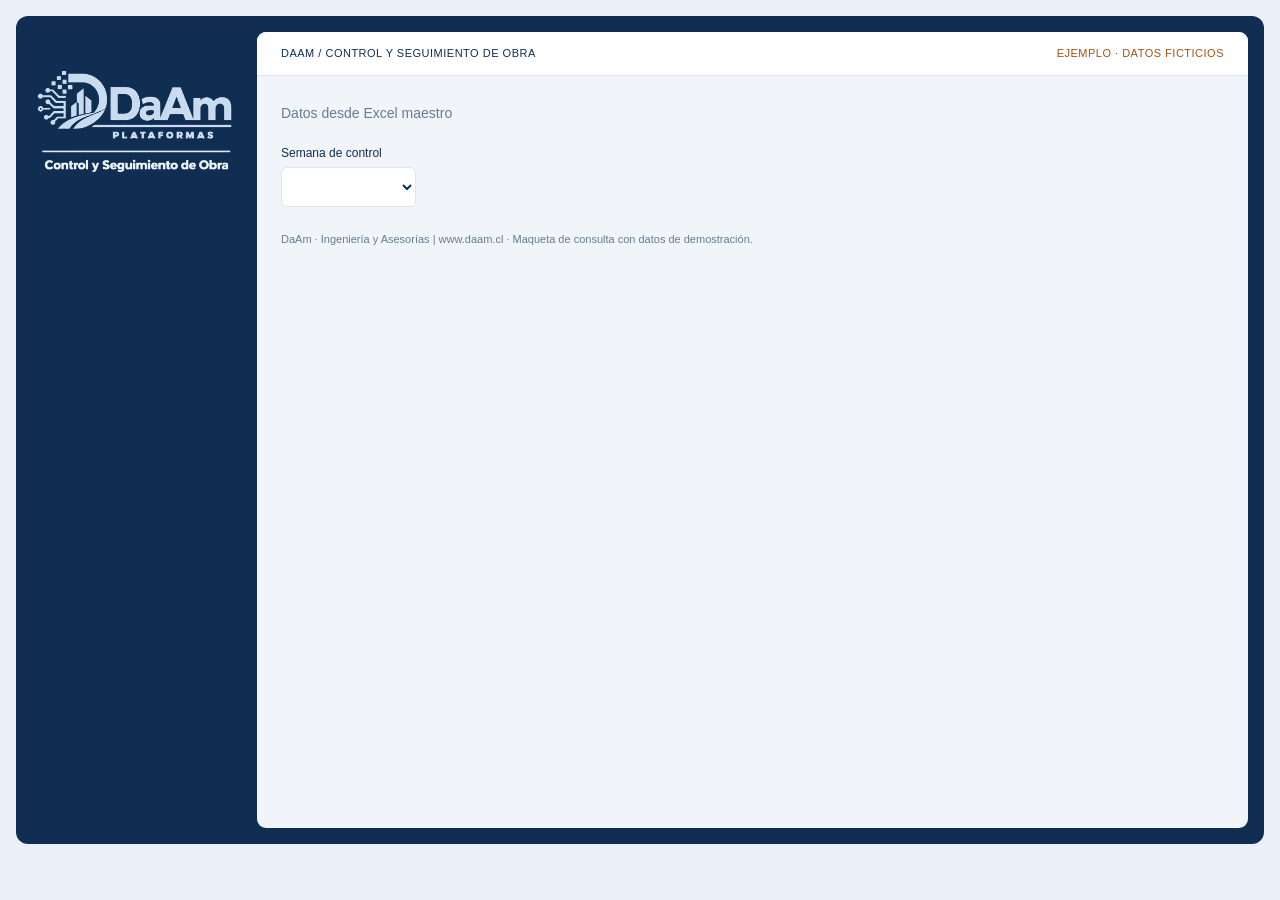
<file: 01_Maquetas_DaAm/01_Control_Seguimiento_Obra/interfaz/index.html>
<!doctype html><html lang="es"><head><meta charset="utf-8"><meta name="viewport" content="width=device-width,initial-scale=1"><title>DaAm · Control y Seguimiento de Obra</title><link rel="icon" href="favicon.svg"><style>
:root{--navy:#102e52;--blue:#365d85;--orange:#f47b20;--bg:#f1f5fa;--muted:#667b92;--line:#dce5ef;--red:#b7363a;--green:#23715b}*{box-sizing:border-box}body{margin:0;padding:16px;background:#eaf0f7;color:var(--navy);font:14px/1.5 Arial,sans-serif}button,input,select{font:inherit}button,select{cursor:pointer}button:focus-visible,input:focus-visible,select:focus-visible{outline:3px solid #f4a45f;outline-offset:2px}.app{display:grid;grid-template-columns:225px minmax(0,1fr);padding:16px;background:var(--navy);border-radius:12px;min-height:92vh}aside{padding-right:16px;color:white}.logo{display:block;width:100%;margin:10px 0 22px}.brand-label{font-size:11px;color:#bacce0;margin:0 0 20px}nav{display:grid;gap:8px}nav button{border:0;background:#2b5078;color:#ffffff;text-align:center;border-radius:6px;padding:12px;min-height:44px}nav button.active{background:#436f9b;color:white}nav button:hover{background:#3b658f}nav button.active:hover{background:#4c7ba9}main{background:var(--bg);border-radius:9px;overflow:hidden;min-width:0}header{background:white;border-bottom:1px solid var(--line);padding:13px 24px;display:flex;justify-content:space-between;gap:12px;flex-wrap:wrap;font-size:11px;letter-spacing:.5px}.demo{color:#a45211}.body{padding:24px}h1{font-size:25px;margin:0}h2{font-size:16px;margin:0 0 15px}p{margin:0 0 12px}.subtitle,.muted{color:var(--muted)}.subtitle{margin:3px 0 20px}.toolbar{display:flex;gap:12px;align-items:end;flex-wrap:wrap;margin:16px 0}.toolbar label{display:grid;gap:5px;font-size:12px;min-width:135px}.toolbar input,.toolbar select{border:1px solid var(--line);border-radius:6px;background:white;color:var(--navy);padding:8px;min-height:40px}.toolbar select[multiple]{height:82px;min-width:160px}.btn{border:1px solid var(--line);background:white;color:var(--navy);border-radius:6px;padding:9px 14px;min-height:40px}.btn.primary{background:var(--navy);color:white}.panel{padding:20px;background:white;border:1px solid var(--line);border-radius:8px;margin-bottom:18px;min-width:0}.info{display:grid;grid-template-columns:repeat(4,minmax(0,1fr));gap:17px 24px}.info small{display:block;color:var(--muted);font-size:11px;text-transform:uppercase}.info strong{font-size:14px}.cards{display:grid;grid-template-columns:repeat(3,minmax(0,1fr));gap:16px;margin-bottom:18px}.card{padding:20px;background:white;border:1px solid var(--line);border-radius:8px;min-width:0}.card .label{font-size:11px;letter-spacing:.5px;text-transform:uppercase;color:var(--muted);font-weight:bold}.value{font-size:28px;font-weight:bold;line-height:1.3;margin:9px 0}.pair{display:flex;gap:25px;flex-wrap:wrap;margin-top:10px}.pair strong{font-size:23px;display:block}.pair small{font-size:11px;color:var(--muted)}.hint{font-size:12px;color:var(--muted);margin-top:7px}.danger{color:var(--red)}.good{color:var(--green)}.badge{display:inline-block;font-size:11px;border-radius:4px;padding:3px 7px;background:#eaf0f6;color:var(--blue)}.badge.danger{background:#fff0ef;color:var(--red)}.badge.good{background:#eaf6ef;color:var(--green)}.section-label{font-size:11px;text-transform:uppercase;color:var(--muted);letter-spacing:1px;margin:20px 0 8px}.tablewrap{overflow:auto;max-width:100%}table{width:100%;border-collapse:collapse;font-size:12px}th,td{border-bottom:1px solid var(--line);padding:11px 9px;text-align:right;white-space:nowrap}th{color:var(--muted);background:#f4f7fb;font-size:11px;position:sticky;top:0;z-index:2}td:first-child,th:first-child,td:nth-child(2),th:nth-child(2){text-align:left}tfoot{font-weight:bold;background:#edf3f9}tfoot td{border-top:2px solid #b8cadc}.note{font-size:12px;color:var(--muted);margin-top:12px}.chart{width:100%;height:auto;display:block;min-width:600px}.legend{display:flex;gap:20px;flex-wrap:wrap;font-size:12px;margin-bottom:12px}.legend i{display:inline-block;width:22px;border-top:3px solid;vertical-align:middle;margin-right:7px}.legend .forecast{border-top-style:dashed}.ganttwrap{max-height:680px;overflow:auto;border:1px solid var(--line);border-radius:6px}.gantt{width:max-content;min-width:100%}.gantt td{height:42px;padding:6px 8px}.gantt .task{text-align:left;min-width:230px}.gantt .calendar{padding:0;position:relative;min-width:1152px;width:1152px}.week-head{display:flex}.week-head span{width:48px;flex-shrink:0;text-align:center;font-size:10px;border-left:1px solid var(--line);padding:4px 0}.track{position:relative;width:1152px;height:35px;background:repeating-linear-gradient(to right,transparent 0,transparent 47px,#edf1f6 47px,#edf1f6 48px)}.baseline{position:absolute;height:4px;top:27px;background:#a6b6c7;border-radius:2px}.taskbar{position:absolute;height:13px;top:8px;background:#7193b6;border-radius:3px;overflow:hidden}.taskbar.late{background:#f1c2c1;outline:1px solid #bf4345}.taskbar.replan{background:#e2c9ef;outline:1px solid #88619e}.fill{height:100%;background:#234f7b}.cutline{position:absolute;top:0;bottom:0;width:2px;background:var(--orange);z-index:1}.family td{text-align:left;background:#eaf0f7;font-weight:bold}.family button{border:0;background:transparent;color:var(--navy);font-weight:bold;cursor:pointer;width:100%;text-align:left}.empty{text-align:center;padding:30px;color:var(--muted)}footer{font-size:11px;color:var(--muted);margin-top:24px}.kpis{grid-template-columns:repeat(3,minmax(0,1fr))}@media(max-width:1050px){.app{grid-template-columns:180px minmax(0,1fr)}.body{padding:18px}.info{grid-template-columns:repeat(2,minmax(0,1fr))}.cards{gap:10px}.card{padding:14px}.value{font-size:23px}.pair strong{font-size:19px}}@media(max-width:700px){body{padding:6px}.app{display:block;padding:8px}aside{padding:0}.logo{width:210px;margin:0 auto 8px}.brand-label{display:none}nav{display:flex;overflow:auto;gap:3px;margin-bottom:10px}nav button{white-space:nowrap;font-size:12px;padding:9px}.body{padding:13px}header{padding:10px 13px}h1{font-size:22px}.cards,.kpis{grid-template-columns:1fr}.info{gap:12px}.panel{padding:14px}.toolbar label{flex:1}.card{padding:16px}.value{font-size:26px}.pair{justify-content:space-between}}
</style></head><body><div class="app"><aside><img class="logo" src="logo-control-obra.png" alt="DaAm Plataformas · Control y Seguimiento de Obra"><nav aria-label="Hojas de la plataforma"></nav></aside><main><header><span>DAAM / CONTROL Y SEGUIMIENTO DE OBRA</span><span class="demo">EJEMPLO · DATOS FICTICIOS</span></header><div class="body"><h1 id="title"></h1><p class="subtitle">Datos desde Excel maestro</p><div class="toolbar" id="cutbar"><label>Semana de control<select id="cut"></select></label><span class="muted" id="cutdate"></span></div><div id="content"></div><footer>DaAm · Ingeniería y Asesorías | www.daam.cl · Maqueta de consulta con datos de demostración.</footer></div></main></div><script src="app.js"></script><script>
(()=>{function send(type,extra){window.parent.postMessage(Object.assign({isStreamlitMessage:true,type},extra||{}),'*')}function resize(){send('streamlit:setFrameHeight',{height:Math.ceil(document.documentElement.getBoundingClientRect().height)})}window.addEventListener('message',e=>{if(e.source===window.parent&&e.data&&e.data.type==='streamlit:render')resize()});send('streamlit:componentReady',{apiVersion:1});new ResizeObserver(resize).observe(document.body);window.addEventListener('load',resize)})();
</script></body></html>
</file>
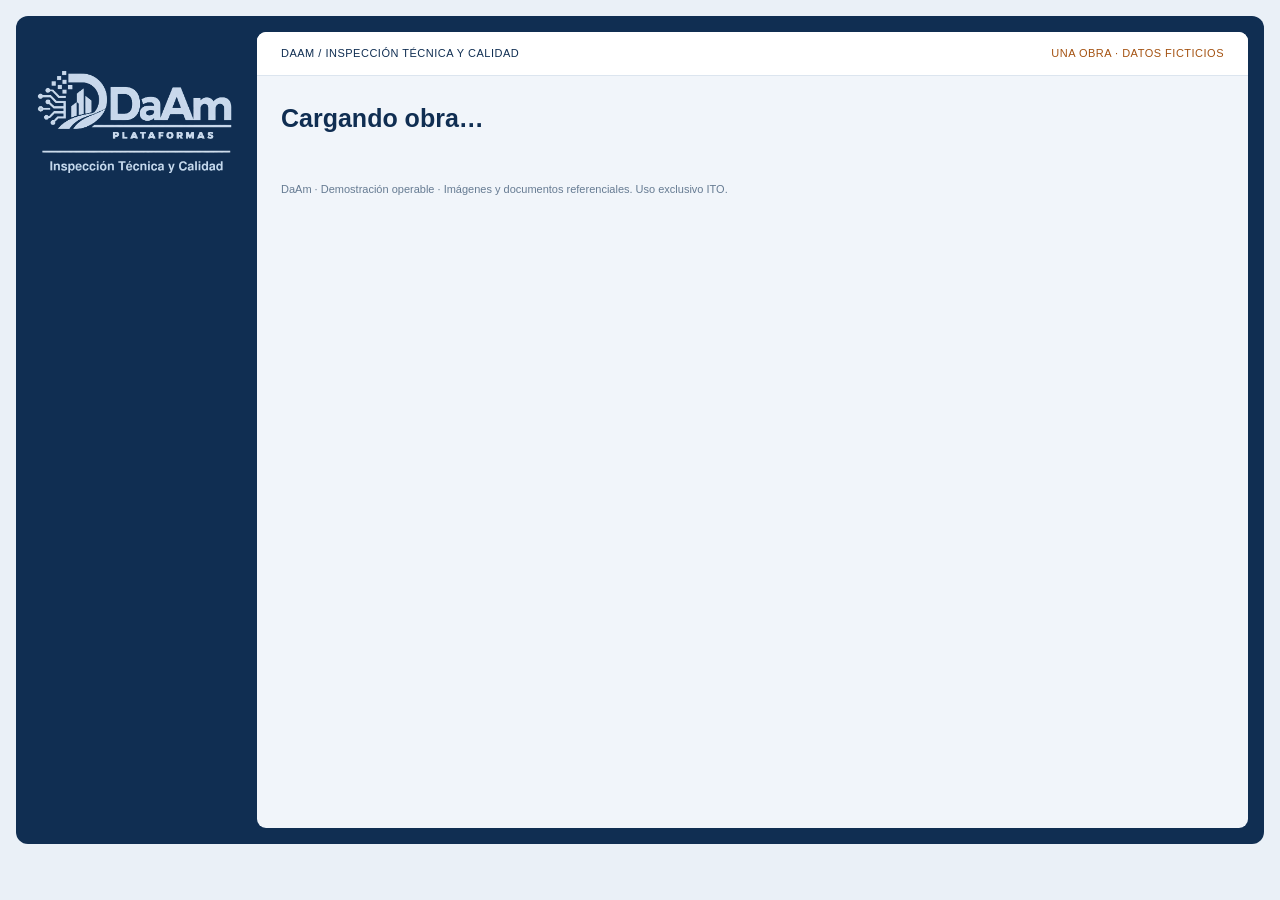
<file: 01_Maquetas_DaAm/02_Inspeccion_Tecnica_y_Calidad/interfaz/index.html>
<!doctype html><html lang="es"><head><meta charset="utf-8"><meta name="viewport" content="width=device-width,initial-scale=1"><title>DaAm · Inspección Técnica y Calidad</title><link rel="stylesheet" href="base.css"><link rel="stylesheet" href="calidad.css"></head><body><div class="app"><aside><div class="brand-lockup"><img class="brand-complete" src="logo-inspeccion-calidad.svg?v=9" alt="DaAm Plataformas · Inspección Técnica y Calidad"></div><nav aria-label="Pestañas de la plataforma"></nav></aside><main><header><span>DAAM / INSPECCIÓN TÉCNICA Y CALIDAD</span><span class="demo">UNA OBRA · DATOS FICTICIOS</span></header><div class="body"><h1 id="title">Cargando obra…</h1><p class="subtitle" id="project"></p><div id="message" role="status"></div><div class="toolbar" id="filters"></div><div id="content"></div><footer>DaAm · Demostración operable · Imágenes y documentos referenciales. Uso exclusivo ITO.</footer></div></main></div><dialog id="viewer"><button class="btn" id="close-viewer">Cerrar ×</button><h2 id="viewer-title"></h2><img id="viewer-image" alt=""><iframe id="viewer-pdf" title="Vista del documento PDF" hidden></iframe><p id="viewer-note" class="note"></p></dialog><script src="app.js?v=9"></script></body></html>
</file>
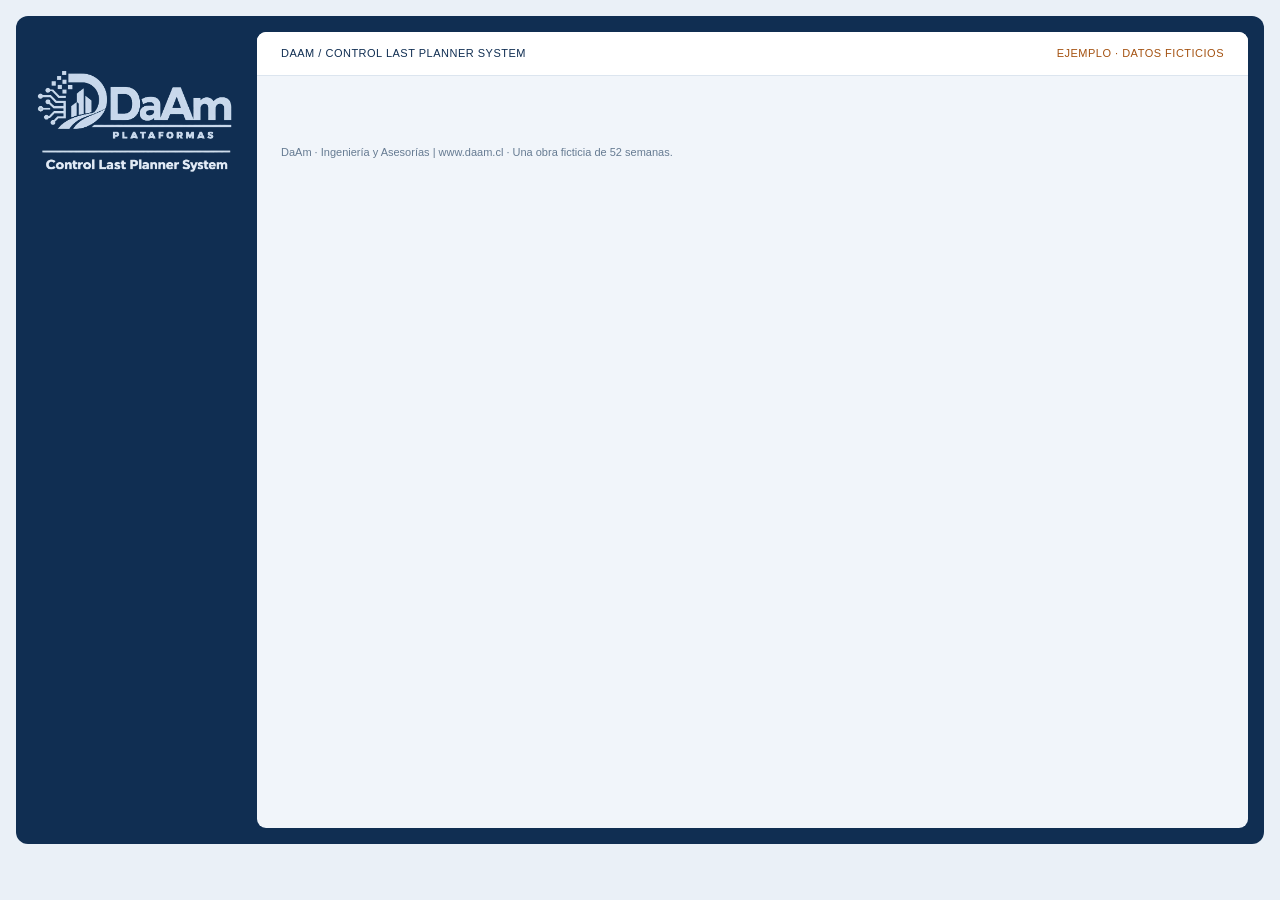
<file: 01_Maquetas_DaAm/04_Last_Planner_System/interfaz/index.html>
<!doctype html><html lang="es"><head><meta charset="utf-8"><meta name="viewport" content="width=device-width,initial-scale=1"><title>DaAm · Control Last Planner System</title><style>
:root{--navy:#102e52;--blue:#365d85;--orange:#f47b20;--bg:#f1f5fa;--muted:#667b92;--line:#dce5ef;--red:#b7363a;--green:#23715b}*{box-sizing:border-box}body{margin:0;padding:16px;background:#eaf0f7;color:var(--navy);font:14px/1.5 Arial,sans-serif}button,input,select{font:inherit}button,select{cursor:pointer}button:focus-visible,input:focus-visible,select:focus-visible{outline:3px solid #f4a45f;outline-offset:2px}.app{display:grid;grid-template-columns:225px minmax(0,1fr);padding:16px;background:var(--navy);border-radius:12px;min-height:92vh}aside{padding-right:16px;color:white}.logo{display:block;width:100%;margin:10px 0 22px}.brand-label{font-size:11px;color:#bacce0;margin:0 0 20px}nav{display:grid;gap:8px}nav button{border:0;background:#2b5078;color:#ffffff;text-align:center;border-radius:6px;padding:12px;min-height:44px}nav button.active{background:#436f9b;color:white}nav button:hover{background:#3b658f}nav button.active:hover{background:#4c7ba9}main{background:var(--bg);border-radius:9px;overflow:hidden;min-width:0}header{background:white;border-bottom:1px solid var(--line);padding:13px 24px;display:flex;justify-content:space-between;gap:12px;flex-wrap:wrap;font-size:11px;letter-spacing:.5px}.demo{color:#a45211}.body{padding:24px}h1{font-size:25px;margin:0}h2{font-size:16px;margin:0 0 15px}p{margin:0 0 12px}.subtitle,.muted{color:var(--muted)}.subtitle{margin:3px 0 20px}.toolbar{display:flex;gap:12px;align-items:end;flex-wrap:wrap;margin:16px 0}.toolbar label{display:grid;gap:5px;font-size:12px;min-width:135px}.toolbar input,.toolbar select{border:1px solid var(--line);border-radius:6px;background:white;color:var(--navy);padding:8px;min-height:40px}.toolbar select[multiple]{height:82px;min-width:160px}.btn{border:1px solid var(--line);background:white;color:var(--navy);border-radius:6px;padding:9px 14px;min-height:40px}.btn.primary{background:var(--navy);color:white}.panel{padding:20px;background:white;border:1px solid var(--line);border-radius:8px;margin-bottom:18px;min-width:0}.info{display:grid;grid-template-columns:repeat(4,minmax(0,1fr));gap:17px 24px}.info small{display:block;color:var(--muted);font-size:11px;text-transform:uppercase}.info strong{font-size:14px}.cards{display:grid;grid-template-columns:repeat(3,minmax(0,1fr));gap:16px;margin-bottom:18px}.card{padding:20px;background:white;border:1px solid var(--line);border-radius:8px;min-width:0}.card .label{font-size:11px;letter-spacing:.5px;text-transform:uppercase;color:var(--muted);font-weight:bold}.value{font-size:28px;font-weight:bold;line-height:1.3;margin:9px 0}.pair{display:flex;gap:25px;flex-wrap:wrap;margin-top:10px}.pair strong{font-size:23px;display:block}.pair small{font-size:11px;color:var(--muted)}.hint{font-size:12px;color:var(--muted);margin-top:7px}.danger{color:var(--red)}.good{color:var(--green)}.badge{display:inline-block;font-size:11px;border-radius:4px;padding:3px 7px;background:#eaf0f6;color:var(--blue)}.badge.danger{background:#fff0ef;color:var(--red)}.badge.good{background:#eaf6ef;color:var(--green)}.section-label{font-size:11px;text-transform:uppercase;color:var(--muted);letter-spacing:1px;margin:20px 0 8px}.tablewrap{overflow:auto;max-width:100%}table{width:100%;border-collapse:collapse;font-size:12px}th,td{border-bottom:1px solid var(--line);padding:11px 9px;text-align:right;white-space:nowrap}th{color:var(--muted);background:#f4f7fb;font-size:11px;position:sticky;top:0;z-index:2}td:first-child,th:first-child,td:nth-child(2),th:nth-child(2){text-align:left}tfoot{font-weight:bold;background:#edf3f9}tfoot td{border-top:2px solid #b8cadc}.note{font-size:12px;color:var(--muted);margin-top:12px}.chart{width:100%;height:auto;display:block;min-width:600px}.legend{display:flex;gap:20px;flex-wrap:wrap;font-size:12px;margin-bottom:12px}.legend i{display:inline-block;width:22px;border-top:3px solid;vertical-align:middle;margin-right:7px}.legend .forecast{border-top-style:dashed}.ganttwrap{max-height:680px;overflow:auto;border:1px solid var(--line);border-radius:6px}.gantt{width:max-content;min-width:100%}.gantt td{height:42px;padding:6px 8px}.gantt .task{text-align:left;min-width:230px}.gantt .calendar{padding:0;position:relative;min-width:1152px;width:1152px}.week-head{display:flex}.week-head span{width:48px;flex-shrink:0;text-align:center;font-size:10px;border-left:1px solid var(--line);padding:4px 0}.track{position:relative;width:1152px;height:35px;background:repeating-linear-gradient(to right,transparent 0,transparent 47px,#edf1f6 47px,#edf1f6 48px)}.baseline{position:absolute;height:4px;top:27px;background:#a6b6c7;border-radius:2px}.taskbar{position:absolute;height:13px;top:8px;background:#7193b6;border-radius:3px;overflow:hidden}.taskbar.late{background:#f1c2c1;outline:1px solid #bf4345}.taskbar.replan{background:#e2c9ef;outline:1px solid #88619e}.fill{height:100%;background:#234f7b}.cutline{position:absolute;top:0;bottom:0;width:2px;background:var(--orange);z-index:1}.family td{text-align:left;background:#eaf0f7;font-weight:bold}.family button{border:0;background:transparent;color:var(--navy);font-weight:bold;cursor:pointer;width:100%;text-align:left}.empty{text-align:center;padding:30px;color:var(--muted)}footer{font-size:11px;color:var(--muted);margin-top:24px}.kpis{grid-template-columns:repeat(3,minmax(0,1fr))}@media(max-width:1050px){.app{grid-template-columns:180px minmax(0,1fr)}.body{padding:18px}.info{grid-template-columns:repeat(2,minmax(0,1fr))}.cards{gap:10px}.card{padding:14px}.value{font-size:23px}.pair strong{font-size:19px}}@media(max-width:700px){body{padding:6px}.app{display:block;padding:8px}aside{padding:0}.logo{width:210px;margin:0 auto 8px}.brand-label{display:none}nav{display:flex;overflow:auto;gap:3px;margin-bottom:10px}nav button{white-space:nowrap;font-size:12px;padding:9px}.body{padding:13px}header{padding:10px 13px}h1{font-size:22px}.cards,.kpis{grid-template-columns:1fr}.info{gap:12px}.panel{padding:14px}.toolbar label{flex:1}.card{padding:16px}.value{font-size:26px}.pair{justify-content:space-between}}
.card label{display:block;font-size:11px;letter-spacing:.5px;text-transform:uppercase;color:var(--muted);font-weight:bold;margin-bottom:10px}.card p{font-size:12px;margin-top:8px}.bad{color:var(--red)}.banner{background:white;border:1px solid var(--line);padding:16px 20px;border-radius:8px;margin-bottom:18px;display:flex;gap:25px;flex-wrap:wrap}.scroll{overflow:auto;max-width:100%}.scroll svg{min-width:550px;width:100%}.panel img{max-width:100%}.panel .bar{height:12px;background:var(--blue);display:block;border-radius:3px}.gantt{width:100%;min-width:1050px}.gantt td{height:auto}.cards{grid-template-columns:repeat(3,minmax(0,1fr))}.bars{display:flex;align-items:flex-end;gap:20px;overflow:auto;padding-top:20px}.barcol{min-width:120px;flex:1;text-align:center;font-size:12px}.pillar{background:var(--blue);width:45px;margin:10px auto}.downloads{display:flex;gap:10px;flex-wrap:wrap;margin:12px 0 20px}.downloads a{text-decoration:none;font-size:12px}.toolbar{margin-bottom:20px}.app table th,.app table td{text-align:left}.app table td{vertical-align:top}#body .panel>h2{margin-bottom:14px}.horizon{font-size:12px;color:var(--muted);margin:0 0 18px}@media(max-width:700px){.cards{grid-template-columns:1fr}}</style></head><body><div class="app"><aside><img class="logo" src="logo-last-planner.png" alt="DaAm Plataformas · Control Last Planner System"><nav aria-label="Hojas Last Planner"></nav></aside><main><header><span>DAAM / CONTROL LAST PLANNER SYSTEM</span><span class="demo">EJEMPLO · DATOS FICTICIOS</span></header><div class="body"><h1 id="title"></h1><p class="subtitle" id="project"></p><p class="horizon" id="horizon"></p><div class="toolbar" id="filters"></div><div id="body"></div><footer>DaAm · Ingeniería y Asesorías | www.daam.cl · Una obra ficticia de 52 semanas.</footer></div></main></div><script src="app.js"></script></body></html>
</file>
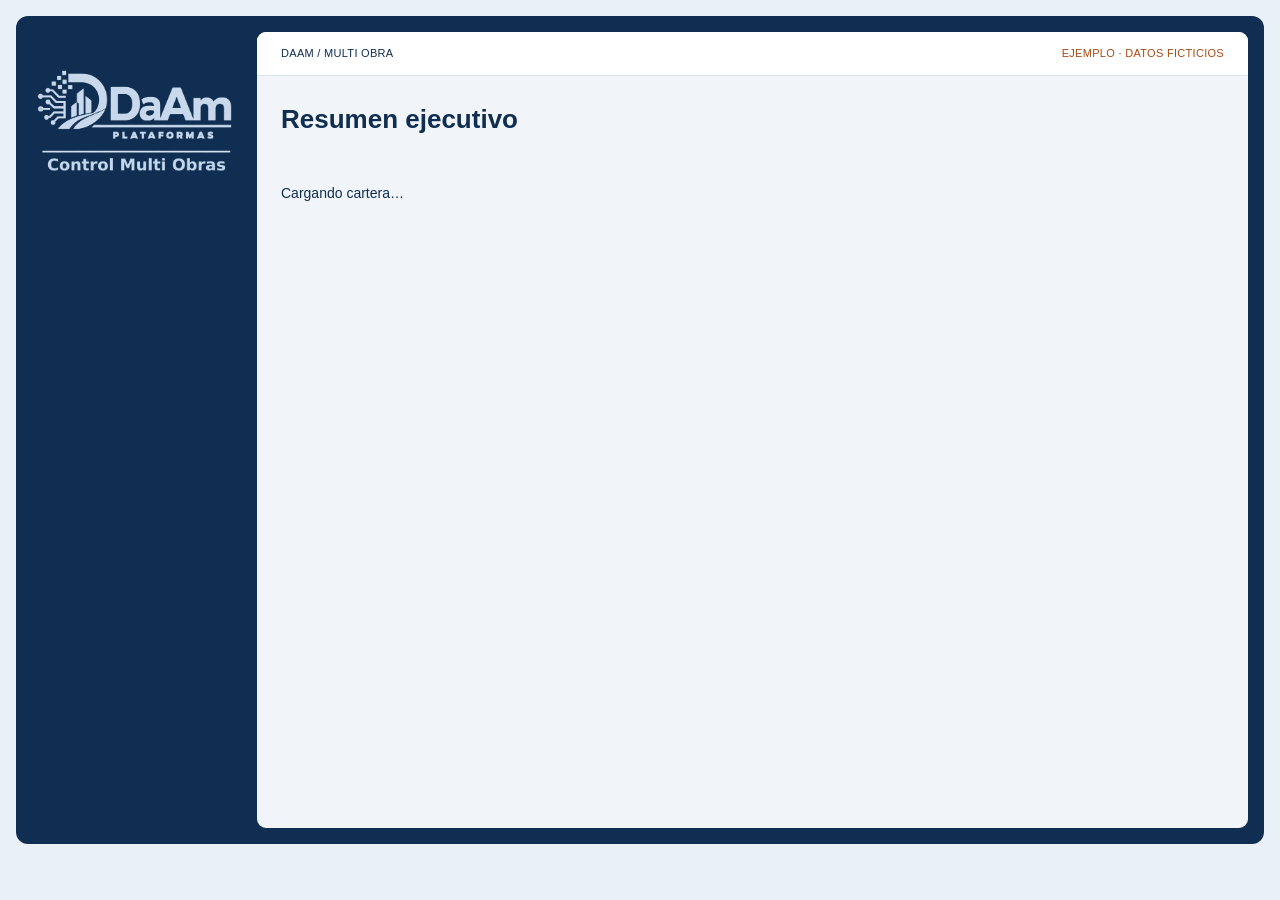
<file: 01_Maquetas_DaAm/05_DaAm_Multi_Obra/interfaz/index.html>
<!doctype html><html lang="es"><head><meta charset="utf-8"><meta name="viewport" content="width=device-width,initial-scale=1"><title>DaAm · Multi Obra</title><link rel="stylesheet" href="base.css"><link rel="stylesheet" href="multi.css"></head><body><div class="app"><aside><div class="logo"><img width="600" height="391" alt="DaAm Plataformas · Control Multi Obras" src="[data-uri]"></div><nav aria-label="Navegación principal"></nav></aside><main><header><span>DAAM / MULTI OBRA</span><span class="demo">EJEMPLO · DATOS FICTICIOS</span></header><div class="body"><h1 id="title">Resumen ejecutivo</h1><p id="project"></p><p id="cut" class="note"></p><div id="filters" class="filters"></div><div id="content"><p>Cargando cartera…</p></div></div></main></div><dialog id="image-dialog"><button class="btn" id="close-image">Cerrar</button><p id="image-caption"></p><img id="large-image" alt=""></dialog><script src="core.js"></script><script src="app.js"></script></body></html>
</file>
<file: 01_Maquetas_DaAm/02_Inspeccion_Tecnica_y_Calidad/interfaz/base.css>
:root{--navy:#102e52;--blue:#365d85;--orange:#f47b20;--bg:#f1f5fa;--muted:#667b92;--line:#dce5ef;--red:#b7363a;--green:#23715b}*{box-sizing:border-box}body{margin:0;padding:16px;background:#eaf0f7;color:var(--navy);font:14px/1.5 Arial,sans-serif}button,input,select{font:inherit}button,select{cursor:pointer}button:focus-visible,input:focus-visible,select:focus-visible{outline:3px solid #f4a45f;outline-offset:2px}.app{display:grid;grid-template-columns:225px minmax(0,1fr);padding:16px;background:var(--navy);border-radius:12px;min-height:92vh}aside{padding-right:16px;color:white}.logo{display:block;width:100%;margin:10px 0 22px}.brand-label{font-size:11px;color:#bacce0;margin:0 0 20px}nav{display:grid;gap:8px}nav button{border:0;background:#2b5078;color:#ffffff;text-align:center;border-radius:6px;padding:12px;min-height:44px}nav button.active{background:#436f9b;color:white}nav button:hover{background:#3b658f}nav button.active:hover{background:#4c7ba9}main{background:var(--bg);border-radius:9px;overflow:hidden;min-width:0}header{background:white;border-bottom:1px solid var(--line);padding:13px 24px;display:flex;justify-content:space-between;gap:12px;flex-wrap:wrap;font-size:11px;letter-spacing:.5px}.demo{color:#a45211}.body{padding:24px}h1{font-size:25px;margin:0}h2{font-size:16px;margin:0 0 15px}p{margin:0 0 12px}.subtitle,.muted{color:var(--muted)}.subtitle{margin:3px 0 20px}.toolbar{display:flex;gap:12px;align-items:end;flex-wrap:wrap;margin:16px 0}.toolbar label{display:grid;gap:5px;font-size:12px;min-width:135px}.toolbar input,.toolbar select{border:1px solid var(--line);border-radius:6px;background:white;color:var(--navy);padding:8px;min-height:40px}.toolbar select[multiple]{height:82px;min-width:160px}.btn{border:1px solid var(--line);background:white;color:var(--navy);border-radius:6px;padding:9px 14px;min-height:40px}.btn.primary{background:var(--navy);color:white}.panel{padding:20px;background:white;border:1px solid var(--line);border-radius:8px;margin-bottom:18px;min-width:0}.info{display:grid;grid-template-columns:repeat(4,minmax(0,1fr));gap:17px 24px}.info small{display:block;color:var(--muted);font-size:11px;text-transform:uppercase}.info strong{font-size:14px}.cards{display:grid;grid-template-columns:repeat(3,minmax(0,1fr));gap:16px;margin-bottom:18px}.card{padding:20px;background:white;border:1px solid var(--line);border-radius:8px;min-width:0}.card .label{font-size:11px;letter-spacing:.5px;text-transform:uppercase;color:var(--muted);font-weight:bold}.value{font-size:28px;font-weight:bold;line-height:1.3;margin:9px 0}.pair{display:flex;gap:25px;flex-wrap:wrap;margin-top:10px}.pair strong{font-size:23px;display:block}.pair small{font-size:11px;color:var(--muted)}.hint{font-size:12px;color:var(--muted);margin-top:7px}.danger{color:var(--red)}.good{color:var(--green)}.badge{display:inline-block;font-size:11px;border-radius:4px;padding:3px 7px;background:#eaf0f6;color:var(--blue)}.badge.danger{background:#fff0ef;color:var(--red)}.badge.good{background:#eaf6ef;color:var(--green)}.section-label{font-size:11px;text-transform:uppercase;color:var(--muted);letter-spacing:1px;margin:20px 0 8px}.tablewrap{overflow:auto;max-width:100%}table{width:100%;border-collapse:collapse;font-size:12px}th,td{border-bottom:1px solid var(--line);padding:11px 9px;text-align:right;white-space:nowrap}th{color:var(--muted);background:#f4f7fb;font-size:11px;position:sticky;top:0;z-index:2}td:first-child,th:first-child,td:nth-child(2),th:nth-child(2){text-align:left}tfoot{font-weight:bold;background:#edf3f9}tfoot td{border-top:2px solid #b8cadc}.note{font-size:12px;color:var(--muted);margin-top:12px}.chart{width:100%;height:auto;display:block;min-width:600px}.legend{display:flex;gap:20px;flex-wrap:wrap;font-size:12px;margin-bottom:12px}.legend i{display:inline-block;width:22px;border-top:3px solid;vertical-align:middle;margin-right:7px}.legend .forecast{border-top-style:dashed}.ganttwrap{max-height:680px;overflow:auto;border:1px solid var(--line);border-radius:6px}.gantt{width:max-content;min-width:100%}.gantt td{height:42px;padding:6px 8px}.gantt .task{text-align:left;min-width:230px}.gantt .calendar{padding:0;position:relative;min-width:1152px;width:1152px}.week-head{display:flex}.week-head span{width:48px;flex-shrink:0;text-align:center;font-size:10px;border-left:1px solid var(--line);padding:4px 0}.track{position:relative;width:1152px;height:35px;background:repeating-linear-gradient(to right,transparent 0,transparent 47px,#edf1f6 47px,#edf1f6 48px)}.baseline{position:absolute;height:4px;top:27px;background:#a6b6c7;border-radius:2px}.taskbar{position:absolute;height:13px;top:8px;background:#7193b6;border-radius:3px;overflow:hidden}.taskbar.late{background:#f1c2c1;outline:1px solid #bf4345}.taskbar.replan{background:#e2c9ef;outline:1px solid #88619e}.fill{height:100%;background:#234f7b}.cutline{position:absolute;top:0;bottom:0;width:2px;background:var(--orange);z-index:1}.family td{text-align:left;background:#eaf0f7;font-weight:bold}.family button{border:0;background:transparent;color:var(--navy);font-weight:bold;cursor:pointer;width:100%;text-align:left}.empty{text-align:center;padding:30px;color:var(--muted)}footer{font-size:11px;color:var(--muted);margin-top:24px}.kpis{grid-template-columns:repeat(3,minmax(0,1fr))}@media(max-width:1050px){.app{grid-template-columns:180px minmax(0,1fr)}.body{padding:18px}.info{grid-template-columns:repeat(2,minmax(0,1fr))}.cards{gap:10px}.card{padding:14px}.value{font-size:23px}.pair strong{font-size:19px}}@media(max-width:700px){body{padding:6px}.app{display:block;padding:8px}aside{padding:0}.logo{width:210px;margin:0 auto 8px}.brand-label{display:none}nav{display:flex;overflow:auto;gap:3px;margin-bottom:10px}nav button{white-space:nowrap;font-size:12px;padding:9px}.body{padding:13px}header{padding:10px 13px}h1{font-size:22px}.cards,.kpis{grid-template-columns:1fr}.info{gap:12px}.panel{padding:14px}.toolbar label{flex:1}.card{padding:16px}.value{font-size:26px}.pair{justify-content:space-between}}
.card label{display:block;font-size:11px;letter-spacing:.5px;text-transform:uppercase;color:var(--muted);font-weight:bold;margin-bottom:10px}.card p{font-size:12px;margin-top:8px}.bad{color:var(--red)}.banner{background:white;border:1px solid var(--line);padding:16px 20px;border-radius:8px;margin-bottom:18px;display:flex;gap:25px;flex-wrap:wrap}.scroll{overflow:auto;max-width:100%}.scroll svg{min-width:550px;width:100%}.panel img{max-width:100%}.panel .bar{height:12px;background:var(--blue);display:block;border-radius:3px}.gantt{width:100%;min-width:1050px}.gantt td{height:auto}.cards{grid-template-columns:repeat(3,minmax(0,1fr))}.bars{display:flex;align-items:flex-end;gap:20px;overflow:auto;padding-top:20px}.barcol{min-width:120px;flex:1;text-align:center;font-size:12px}.pillar{background:var(--blue);width:45px;margin:10px auto}.downloads{display:flex;gap:10px;flex-wrap:wrap;margin:12px 0 20px}.downloads a{text-decoration:none;font-size:12px}.toolbar{margin-bottom:20px}.app table th,.app table td{text-align:left}.app table td{vertical-align:top}#body .panel>h2{margin-bottom:14px}.horizon{font-size:12px;color:var(--muted);margin:0 0 18px}@media(max-width:700px){.cards{grid-template-columns:1fr}}
</file>
<file: 01_Maquetas_DaAm/02_Inspeccion_Tecnica_y_Calidad/interfaz/calidad.css>
.brand-lockup{margin:10px 0 30px;padding:0;width:100%}.brand-symbol{position:relative;width:100%;aspect-ratio:1503 / 825;overflow:hidden}.brand-symbol img{display:block;width:100%;height:auto;max-width:none;filter:none;opacity:1}.brand-subtitle{color:#e5eef9;text-align:center;font-family:Arial,sans-serif;font-size:12px;font-weight:700;line-height:1.55;margin-top:7px;white-space:nowrap}.split{display:grid;grid-template-columns:minmax(0,1.5fr) minmax(260px,1fr);gap:18px}.cards.four{grid-template-columns:repeat(4,minmax(0,1fr))}.status-red{color:#bc3c44}.status-yellow{color:#946900}.status-green{color:#23715b}.check{padding:16px 0;border-bottom:1px solid #dce5ef}.answers{display:flex;gap:8px;margin:10px 0;flex-wrap:wrap}.answer{border:1px solid #c9d8e7;background:white;color:#102e52;min-height:48px;min-width:112px;border-radius:6px;padding:10px}.answer.selected{background:#436f9b;color:white;border-color:#436f9b}.field{display:grid;gap:6px;margin:12px 0;font-size:12px}.field input,.field select,.field textarea,.search{font:inherit;padding:10px;border:1px solid #c9d8e7;border-radius:5px;color:#102e52;background:white;width:100%}.field textarea{min-height:82px;resize:vertical}.actions{display:flex;gap:10px;flex-wrap:wrap;margin:16px 0}.btn:disabled{opacity:.5;cursor:wait}.btn.primary{background:#436f9b;border-color:#436f9b}.gallery{display:grid;grid-template-columns:repeat(3,minmax(0,1fr));gap:16px}.doc{padding:13px;border:1px solid #dce5ef;border-radius:6px;background:#fff}.doc img{width:100%;height:185px;object-fit:contain;background:#f4f7fb;cursor:zoom-in}.doc.photo img{object-fit:cover}.doc h3{font-size:14px;margin:10px 0 4px}.doc p{font-size:12px;color:#667b92}.finding{display:grid;grid-template-columns:150px minmax(0,1fr);gap:16px}.finding img{width:150px;height:110px;object-fit:cover;border-radius:5px;cursor:pointer}.alert{padding:12px 16px;background:#fff4e7;border-left:3px solid #db8f30;border-radius:5px;margin:10px 0}.alert.error{background:#fff0ef;border-color:#bc3c44}.alert.success{background:#edf7f2;border-color:#23715b}.thread{border-left:2px solid #dce5ef;padding-left:14px;margin:16px 0}.comment{background:#f3f7fb;border-radius:5px;padding:12px;margin-bottom:10px}.comment small{color:#667b92}.comment p{margin:6px 0 0;white-space:pre-wrap}.photo-pair{display:grid;grid-template-columns:1fr 1fr;gap:12px}.photo-pair img{width:100%;height:200px;object-fit:cover;cursor:zoom-in}.photo-label{font-size:11px;color:#667b92}.progress-large{background:#e6eef6;border-radius:6px;height:13px;overflow:hidden;margin:8px 0}.progress-large span{display:block;height:100%;background:#436f9b}.planwrap{position:relative;line-height:0;touch-action:none;border:1px solid #dce5ef;border-radius:5px;overflow:hidden}.planwrap>img{width:100%;display:block}.planwrap>svg{position:absolute;inset:0;width:100%;height:100%;cursor:crosshair}.pin{cursor:pointer;pointer-events:all}.plan-controls .active{background:#436f9b;color:white}.tablewrap{max-height:460px}.camera{display:inline-block;background:#436f9b;color:#fff;padding:12px 16px;border-radius:6px;cursor:pointer}.camera input{display:none}.thumb{height:120px;max-width:180px;object-fit:cover;border-radius:5px}.role-note{font-size:11px;color:#667b92}.pill{display:inline-block;font-size:11px;padding:3px 7px;border-radius:4px;background:#edf2f8;margin:3px 5px 3px 0}.pill.red{background:#fff0ef;color:#bc3c44}.pill.yellow{background:#fff5d8;color:#946900}.pill.green{background:#e8f5ef;color:#23715b}dialog{max-width:95vw;width:1050px;max-height:94vh;border:0;border-radius:8px;padding:18px;color:#102e52}dialog::backdrop{background:#071d35bb}dialog img{display:block;width:100%;max-height:75vh;object-fit:contain}#close-viewer{float:right}.pending{color:#667b92;padding:30px;text-align:center}#message a{margin-left:15px}.cut-note{margin:8px 0;font-size:12px;color:#667b92}.toolbar label{max-width:240px}.form-lock{background:#f4f7fb;padding:12px;border-radius:5px}.check.disabled .answers{pointer-events:none;opacity:.7}.approval{font-size:12px;padding:12px;background:#edf7f2;border-radius:5px}@media(max-width:1000px){.gallery{grid-template-columns:repeat(2,minmax(0,1fr))}.split{grid-template-columns:1fr}.cards.four{grid-template-columns:repeat(2,minmax(0,1fr))}}@media(max-width:700px){.brand-lockup{width:210px;margin:10px auto 26px}.gallery{grid-template-columns:1fr}.cards.four{grid-template-columns:1fr 1fr}.finding{grid-template-columns:90px minmax(0,1fr)}.finding img{width:90px;height:95px}.photo-pair img{height:140px}.answer{flex:1;min-width:85px;font-size:12px}.actions .btn{flex:1}.body{padding:12px}}

.camera{position:sticky;bottom:14px;z-index:3;box-shadow:0 3px 10px #102e5222}

.brand-complete{display:block;width:100%;height:auto}.brand-lockup{margin:10px 0 34px}.planwrap{max-width:1200px;margin:auto;aspect-ratio:1000 / 660}.planwrap>img{width:100%;height:100%;object-fit:fill}.planwrap>svg{z-index:2;pointer-events:all;touch-action:none}.legend .swatch{display:inline-block;width:13px;height:13px;margin-right:6px;border-radius:50%;border:0}.pdf-document{height:185px;display:grid;place-items:center;background:#edf3f9;font-weight:700}

.findings-grid{display:grid;grid-template-columns:repeat(2,minmax(0,1fr));gap:18px;align-items:start}.findings-grid>.panel{margin:0;min-width:0}.finding-documents{display:grid;grid-template-columns:repeat(2,minmax(0,1fr));gap:12px}.finding-documents .approval{margin:0;min-width:0}.finding-documents .btn{margin-top:6px;max-width:100%;white-space:normal}.findings-grid .photo-pair img{object-fit:contain;background:#f4f7fb}@media(max-width:850px){.findings-grid{grid-template-columns:1fr}}@media(max-width:550px){.finding-documents{grid-template-columns:1fr}}
.gallery.two{grid-template-columns:repeat(2,minmax(0,1fr));margin-top:14px}.upload-fields{display:grid;grid-template-columns:2fr 2fr 1.5fr .6fr 1fr;gap:12px}.issue{border-top:1px solid #dce5ef;margin-top:20px;padding-top:12px}.issue h3{font-size:14px}.photo-pair figure{margin:0;min-width:0}.photo-pair figcaption{font-size:11px;color:#667b92;margin:10px 0}.evidence{display:block;width:100%;height:180px;object-fit:contain;background:#f4f7fb;cursor:zoom-in}.gallery .doc{min-width:0}.doc .btn{white-space:normal}.findings-grid{display:grid;grid-template-columns:repeat(2,minmax(0,1fr));gap:18px;align-items:start}.findings-grid>.panel{margin:0;min-width:0}.toolbar label{max-width:none}.toolbar select{max-width:550px}.brand-complete{display:block;width:100%;height:auto}.brand-lockup{margin:10px 0 34px}@media(max-width:1100px){.upload-fields{grid-template-columns:1fr 1fr}}@media(max-width:850px){.findings-grid{grid-template-columns:1fr}}@media(max-width:550px){.gallery.two,.upload-fields{grid-template-columns:1fr}}

#viewer-pdf{width:100%;height:75vh;border:0}#viewer-image[hidden],#viewer-pdf[hidden]{display:none!important}

.document-timeline{list-style:none;margin:24px 0 0;padding:0}.document-timeline li{display:grid;grid-template-columns:120px minmax(0,1fr);gap:24px;padding:0 0 22px 0;position:relative}.document-timeline li>div{border-left:3px solid #a9c4df;padding:0 0 12px 20px}.document-timeline time{font-size:13px;color:#607d9b;padding-top:3px}.timeline-open{display:block;background:none;border:0;color:#173960;text-align:left;text-decoration:underline;font:600 15px Arial,sans-serif;padding:9px 0;cursor:pointer}.document-timeline small{display:block;color:#607d9b}.document-timeline .btn{margin-top:8px}@media(max-width:550px){.document-timeline li{grid-template-columns:80px minmax(0,1fr);gap:12px}.document-timeline li>div{padding-left:12px}}
</file>
<file: 01_Maquetas_DaAm/05_DaAm_Multi_Obra/interfaz/base.css>
:root{--navy:#102e52;--blue:#365d85;--orange:#f47b20;--bg:#f1f5fa;--muted:#667b92;--line:#dce5ef;--red:#b7363a;--green:#23715b}*{box-sizing:border-box}body{margin:0;padding:16px;background:#eaf0f7;color:var(--navy);font:14px/1.5 Arial,sans-serif}button,input,select{font:inherit}button,select{cursor:pointer}button:focus-visible,input:focus-visible,select:focus-visible{outline:3px solid #f4a45f;outline-offset:2px}.app{display:grid;grid-template-columns:225px minmax(0,1fr);padding:16px;background:var(--navy);border-radius:12px;min-height:92vh}aside{padding-right:16px;color:white}.logo{display:block;width:100%;margin:10px 0 22px}.brand-label{font-size:11px;color:#bacce0;margin:0 0 20px}nav{display:grid;gap:8px}nav button{border:0;background:#2b5078;color:#ffffff;text-align:center;border-radius:6px;padding:12px;min-height:44px}nav button.active{background:#436f9b;color:white}nav button:hover{background:#3b658f}nav button.active:hover{background:#4c7ba9}main{background:var(--bg);border-radius:9px;overflow:hidden;min-width:0}header{background:white;border-bottom:1px solid var(--line);padding:13px 24px;display:flex;justify-content:space-between;gap:12px;flex-wrap:wrap;font-size:11px;letter-spacing:.5px}.demo{color:#a45211}.body{padding:24px}h1{font-size:25px;margin:0}h2{font-size:16px;margin:0 0 15px}p{margin:0 0 12px}.subtitle,.muted{color:var(--muted)}.subtitle{margin:3px 0 20px}.toolbar{display:flex;gap:12px;align-items:end;flex-wrap:wrap;margin:16px 0}.toolbar label{display:grid;gap:5px;font-size:12px;min-width:135px}.toolbar input,.toolbar select{border:1px solid var(--line);border-radius:6px;background:white;color:var(--navy);padding:8px;min-height:40px}.toolbar select[multiple]{height:82px;min-width:160px}.btn{border:1px solid var(--line);background:white;color:var(--navy);border-radius:6px;padding:9px 14px;min-height:40px}.btn.primary{background:var(--navy);color:white}.panel{padding:20px;background:white;border:1px solid var(--line);border-radius:8px;margin-bottom:18px;min-width:0}.info{display:grid;grid-template-columns:repeat(4,minmax(0,1fr));gap:17px 24px}.info small{display:block;color:var(--muted);font-size:11px;text-transform:uppercase}.info strong{font-size:14px}.cards{display:grid;grid-template-columns:repeat(3,minmax(0,1fr));gap:16px;margin-bottom:18px}.card{padding:20px;background:white;border:1px solid var(--line);border-radius:8px;min-width:0}.card .label{font-size:11px;letter-spacing:.5px;text-transform:uppercase;color:var(--muted);font-weight:bold}.value{font-size:28px;font-weight:bold;line-height:1.3;margin:9px 0}.pair{display:flex;gap:25px;flex-wrap:wrap;margin-top:10px}.pair strong{font-size:23px;display:block}.pair small{font-size:11px;color:var(--muted)}.hint{font-size:12px;color:var(--muted);margin-top:7px}.danger{color:var(--red)}.good{color:var(--green)}.badge{display:inline-block;font-size:11px;border-radius:4px;padding:3px 7px;background:#eaf0f6;color:var(--blue)}.badge.danger{background:#fff0ef;color:var(--red)}.badge.good{background:#eaf6ef;color:var(--green)}.section-label{font-size:11px;text-transform:uppercase;color:var(--muted);letter-spacing:1px;margin:20px 0 8px}.tablewrap{overflow:auto;max-width:100%}table{width:100%;border-collapse:collapse;font-size:12px}th,td{border-bottom:1px solid var(--line);padding:11px 9px;text-align:right;white-space:nowrap}th{color:var(--muted);background:#f4f7fb;font-size:11px;position:sticky;top:0;z-index:2}td:first-child,th:first-child,td:nth-child(2),th:nth-child(2){text-align:left}tfoot{font-weight:bold;background:#edf3f9}tfoot td{border-top:2px solid #b8cadc}.note{font-size:12px;color:var(--muted);margin-top:12px}.chart{width:100%;height:auto;display:block;min-width:600px}.legend{display:flex;gap:20px;flex-wrap:wrap;font-size:12px;margin-bottom:12px}.legend i{display:inline-block;width:22px;border-top:3px solid;vertical-align:middle;margin-right:7px}.legend .forecast{border-top-style:dashed}.ganttwrap{max-height:680px;overflow:auto;border:1px solid var(--line);border-radius:6px}.gantt{width:max-content;min-width:100%}.gantt td{height:42px;padding:6px 8px}.gantt .task{text-align:left;min-width:230px}.gantt .calendar{padding:0;position:relative;min-width:1152px;width:1152px}.week-head{display:flex}.week-head span{width:48px;flex-shrink:0;text-align:center;font-size:10px;border-left:1px solid var(--line);padding:4px 0}.track{position:relative;width:1152px;height:35px;background:repeating-linear-gradient(to right,transparent 0,transparent 47px,#edf1f6 47px,#edf1f6 48px)}.baseline{position:absolute;height:4px;top:27px;background:#a6b6c7;border-radius:2px}.taskbar{position:absolute;height:13px;top:8px;background:#7193b6;border-radius:3px;overflow:hidden}.taskbar.late{background:#f1c2c1;outline:1px solid #bf4345}.taskbar.replan{background:#e2c9ef;outline:1px solid #88619e}.fill{height:100%;background:#234f7b}.cutline{position:absolute;top:0;bottom:0;width:2px;background:var(--orange);z-index:1}.family td{text-align:left;background:#eaf0f7;font-weight:bold}.family button{border:0;background:transparent;color:var(--navy);font-weight:bold;cursor:pointer;width:100%;text-align:left}.empty{text-align:center;padding:30px;color:var(--muted)}footer{font-size:11px;color:var(--muted);margin-top:24px}.kpis{grid-template-columns:repeat(3,minmax(0,1fr))}@media(max-width:1050px){.app{grid-template-columns:180px minmax(0,1fr)}.body{padding:18px}.info{grid-template-columns:repeat(2,minmax(0,1fr))}.cards{gap:10px}.card{padding:14px}.value{font-size:23px}.pair strong{font-size:19px}}@media(max-width:700px){body{padding:6px}.app{display:block;padding:8px}aside{padding:0}.logo{width:210px;margin:0 auto 8px}.brand-label{display:none}nav{display:flex;overflow:auto;gap:3px;margin-bottom:10px}nav button{white-space:nowrap;font-size:12px;padding:9px}.body{padding:13px}header{padding:10px 13px}h1{font-size:22px}.cards,.kpis{grid-template-columns:1fr}.info{gap:12px}.panel{padding:14px}.toolbar label{flex:1}.card{padding:16px}.value{font-size:26px}.pair{justify-content:space-between}}
.card label{display:block;font-size:11px;letter-spacing:.5px;text-transform:uppercase;color:var(--muted);font-weight:bold;margin-bottom:10px}.card p{font-size:12px;margin-top:8px}.bad{color:var(--red)}.banner{background:white;border:1px solid var(--line);padding:16px 20px;border-radius:8px;margin-bottom:18px;display:flex;gap:25px;flex-wrap:wrap}.scroll{overflow:auto;max-width:100%}.scroll svg{min-width:550px;width:100%}.panel img{max-width:100%}.panel .bar{height:12px;background:var(--blue);display:block;border-radius:3px}.gantt{width:100%;min-width:1050px}.gantt td{height:auto}.cards{grid-template-columns:repeat(3,minmax(0,1fr))}.bars{display:flex;align-items:flex-end;gap:20px;overflow:auto;padding-top:20px}.barcol{min-width:120px;flex:1;text-align:center;font-size:12px}.pillar{background:var(--blue);width:45px;margin:10px auto}.downloads{display:flex;gap:10px;flex-wrap:wrap;margin:12px 0 20px}.downloads a{text-decoration:none;font-size:12px}.toolbar{margin-bottom:20px}.app table th,.app table td{text-align:left}.app table td{vertical-align:top}#body .panel>h2{margin-bottom:14px}.horizon{font-size:12px;color:var(--muted);margin:0 0 18px}@media(max-width:700px){.cards{grid-template-columns:1fr}}
</file>
<file: 01_Maquetas_DaAm/05_DaAm_Multi_Obra/interfaz/multi.css>
*{box-sizing:border-box}html{height:auto}body{color:#102e52}main{min-width:0}header{display:flex;justify-content:space-between;gap:12px;font-size:11px;letter-spacing:.3px}.demo{color:#a74b13}h1{font-size:26px;margin:0 0 4px}h2{font-size:16px;margin:0 0 16px}.body>p{margin:4px 0 18px}.logo svg{width:100%;height:auto;display:block}.filters{display:flex;gap:12px;flex-wrap:wrap;margin:22px 0}.filters label,.field{display:grid;gap:6px;font-size:12px;min-width:135px}.filters select,.filters input,.field select{font:inherit;color:inherit;border:1px solid #d5e1ef;border-radius:6px;padding:11px;background:white;max-width:260px}.panel{padding:20px;background:#fff;border:1px solid #dce5ef;border-radius:8px;margin:16px 0}.cards{margin:16px 0}.cards.five{grid-template-columns:repeat(5,minmax(0,1fr))}.cards.three{grid-template-columns:repeat(3,minmax(0,1fr))}.card .value{overflow-wrap:anywhere}.hint,.note,.sub{font-size:12px;color:#667b92}.sub{display:block;margin-top:5px}.danger{color:#b7363a}.badge{display:inline-block;padding:3px 7px;border-radius:4px;background:#edf3fa;font-size:11px;margin:2px}.badge.danger{background:#fff0f0}.alert{background:#fff9e9;border-left:3px solid #d5a51d;padding:12px 15px;margin:12px 0;border-radius:4px}.alert.red{background:#fff2f2;border-color:#b7363a}.alert p{margin:5px 0 0}.link{border:0;background:none;padding:0;color:#174f83;font:inherit;font-weight:600;cursor:pointer;text-align:left;text-decoration:underline;text-underline-offset:3px}.btn{border:1px solid #d5e1ef;background:#436f9b;color:white;border-radius:6px;padding:11px 15px;font:inherit;cursor:pointer}nav button{font:inherit}button:focus-visible,select:focus-visible,input:focus-visible{outline:3px solid #f1b44d;outline-offset:3px}.section-label{font-size:12px;text-transform:uppercase;letter-spacing:.6px;margin-top:24px}.info small{display:block;color:#667b92;font-size:11px;text-transform:uppercase}.info strong{display:block;overflow-wrap:anywhere}tfoot{background:#edf3fa;font-weight:bold}.mini-chart{width:100%;height:auto;display:block}.legend{display:flex;flex-wrap:wrap;gap:14px;font-size:12px;margin:12px 0}.legend span{display:inline-flex;gap:6px;align-items:center}.legend i{display:inline-block;border-top:4px solid;width:20px}.ganttwrap{overflow:auto}.portfolio-gantt{table-layout:fixed;width:max-content;border-collapse:collapse}.portfolio-gantt th:first-child,.portfolio-gantt td:first-child{position:sticky;left:0;width:230px;min-width:230px;max-width:230px;z-index:3;background:white;white-space:normal;text-align:left}.portfolio-gantt th:nth-child(2),.portfolio-gantt td:nth-child(2){padding:0;text-align:left}.portfolio-gantt th{z-index:4}.timeline-head{position:relative;height:42px;background:#f5f8fc;overflow:hidden}.timeline-head span{position:absolute;top:12px;font-size:11px}.timeline-row{position:relative;height:62px;overflow:hidden}.timeline-grid{position:absolute;top:0;bottom:0;border-left:1px solid #e5edf5}.workbar{position:absolute;top:22px;height:14px;background:#b9d9f0;border-radius:3px;overflow:hidden}.workbar>div{background:#28577d;height:100%}.endlabel{position:absolute;top:5px;font-size:11px}.cutline{position:absolute;top:0;bottom:0;border-left:2px solid #f47b20;pointer-events:none}.forecast-mark{position:absolute;top:35px;transform:translateX(-50%);font-size:15px;background:none;border:0;padding:0;cursor:pointer}.icon-key{display:flex;gap:24px;flex-wrap:wrap;margin-bottom:16px}.icon-key span{display:flex;align-items:center;gap:8px;font-size:13px}.icon-key svg{width:34px;height:40px}#map{height:500px;background:#edf3fa;border:1px solid #dce5ef;border-radius:6px;z-index:0}.project-pin{background:none;border:0}.project-pin svg{filter:drop-shadow(0 2px 2px #0005)}.map-unavailable{padding:30px}.map-list{display:grid;grid-template-columns:repeat(2,minmax(0,1fr));gap:12px}.map-card{display:flex;align-items:center;gap:16px;padding:16px;border:1px solid #dce5ef;border-radius:6px;background:#f8fbff;color:inherit;text-align:left;cursor:pointer;font:inherit}.map-card svg{width:44px;height:52px;flex-shrink:0}.map-card small{display:block;color:#667b92;margin-top:4px}.project-images{display:grid;grid-template-columns:repeat(2,minmax(0,1fr));gap:16px}figure{margin:0}figure img{width:100%;display:block}figcaption{font-size:12px;color:#667b92;margin-top:8px}.image-button{padding:0;background:none;border:0;width:100%;cursor:zoom-in}dialog{max-width:95vw;max-height:95vh;border:1px solid #dce5ef;border-radius:9px;color:#102e52}dialog::backdrop{background:#102e52bb}dialog img{display:block;max-width:85vw;max-height:75vh} @media(max-width:1000px){.cards.five{grid-template-columns:repeat(3,minmax(0,1fr))}.info{grid-template-columns:repeat(2,minmax(0,1fr))}}@media(max-width:700px){body{padding:6px}.app{display:block;padding:10px}aside{padding:0!important}.logo{max-width:200px;margin:5px auto 20px!important}nav{display:grid;grid-template-columns:repeat(2,minmax(0,1fr));margin-bottom:16px}header{padding:12px!important;flex-wrap:wrap}.body{padding:14px!important}.cards.three,.cards.five{grid-template-columns:1fr 1fr}.card{padding:14px}.card .value{font-size:23px}.panel{padding:14px}.map-list,.project-images{grid-template-columns:1fr}.filters label{min-width:calc(50% - 6px);max-width:100%}.filters select,.filters input{max-width:100%;width:100%;min-width:0}.info{grid-template-columns:1fr 1fr}h1{font-size:23px}.demo{font-size:10px}}
@media(max-width:700px){nav button{white-space:normal;min-width:0}.cards.three,.cards.five{gap:10px}}

.logo img{width:100%;height:auto;display:block}

/* Keep panning affordance visible over all map panes. */
#map.leaflet-container,#map .leaflet-grab,#map .leaflet-tile-pane,#map .leaflet-overlay-pane{cursor:grab!important}#map.map-dragging,#map.map-dragging *{cursor:grabbing!important}.project-pin,.leaflet-interactive{cursor:pointer!important}#map{touch-action:none;user-select:none}.project-pin svg{width:100%;height:100%;display:block}.icon-key svg{width:43px;height:51px}.map-card svg{width:52px;height:62px}.flow-controls{display:flex;flex-wrap:wrap;gap:16px}.flow-controls label{display:grid;gap:6px;font-size:12px}.flow-controls select{padding:10px;border:1px solid #d5e1ef;border-radius:6px;color:#102e52;background:#fff}.project-images{grid-template-columns:1fr}.project-images img{aspect-ratio:16/9;object-fit:cover;border-radius:5px}@media(max-width:700px){#map{height:440px}.flow-controls label{width:100%}.mini-chart{min-width:500px}.panel:has(.mini-chart){overflow-x:auto}}

dialog{position:absolute;left:0;right:0;margin:0 auto;max-height:900px}dialog img{max-height:700px}#close-image{position:sticky;top:0;z-index:2}
</file>
